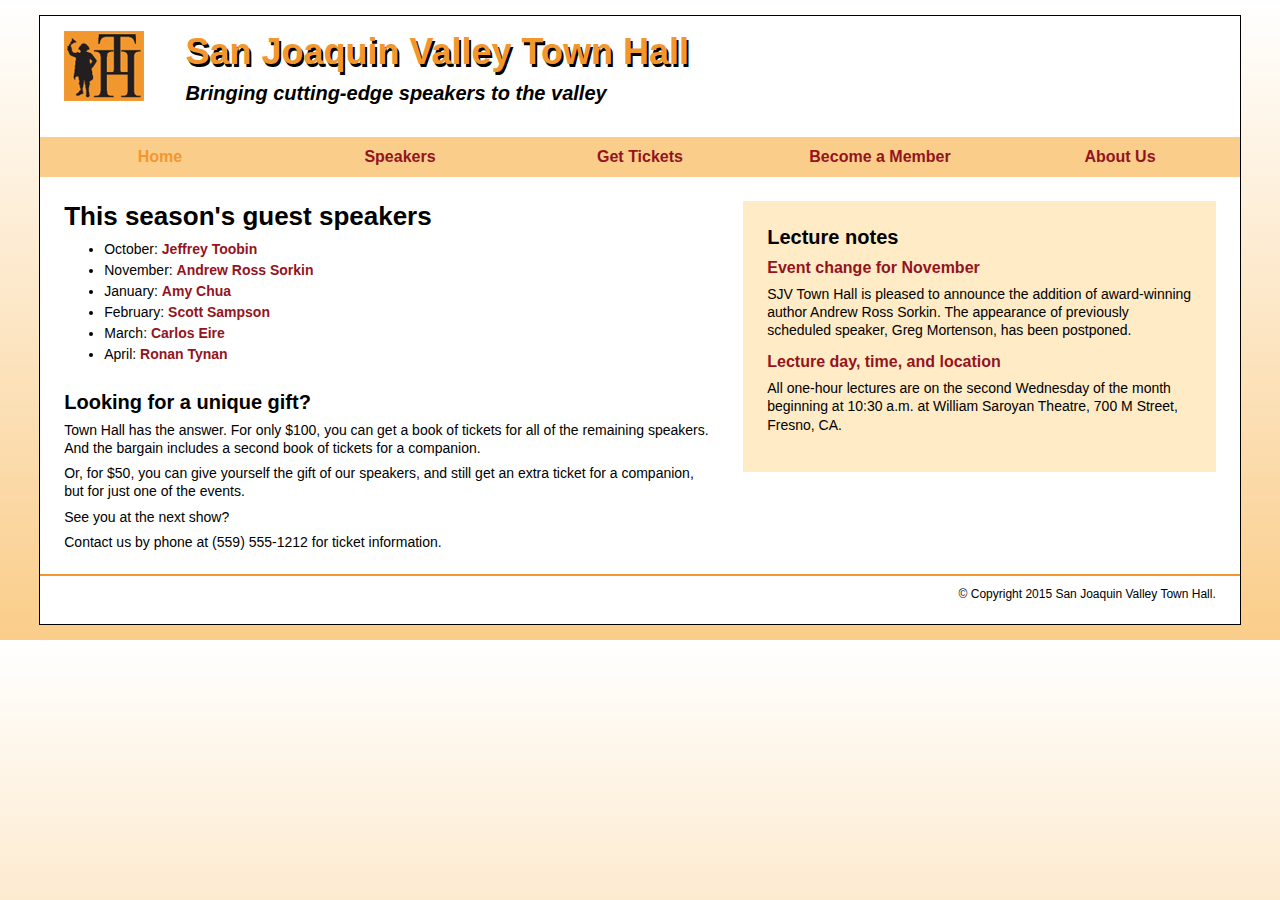
<file: index.html>
<!doctype html>

<html lang="en">
<head>
	<title>San Joaquin Valley Town Hall</title>
	<meta charset="utf-8">
	<meta name="viewport" content="width=device-width, initial-scale=1">
	<link rel="shortcut icon" href="images/favicon.ico">
	<link rel="stylesheet" href="styles/normalize.css">
    <link rel="stylesheet" href="styles/main.css">
    <link rel="stylesheet" href="styles/slicknav.css">
    <script src="https://code.jquery.com/jquery-2.1.3.min.js"></script>
    <script src="js/jquery.slicknav.min.js"></script>
	<script type="text/javascript">
    $(document).ready(function(){
		$('#nav_menu').slicknav({prependTo:"#mobile_menu"});
    });
    </script>
</head>
	
<body>
    <header>
        <img src="images/logo.gif" alt="Town Hall Logo">
        <h2>San Joaquin Valley Town Hall</h2>
        <h3>Bringing cutting-edge speakers to the valley</h3>
    </header>
    <nav id="mobile_menu"></nav>
    <nav id="nav_menu">
    	<ul>
    		<li><a class="current" href="index.html">Home</a></li>
    		<li><a href="#">Speakers</a>
            	<ul>
                	<li><a href="#">Jeffrey Toobin</a></li>
                    <li><a href="#">Andrew Ross Sorkin</a></li>
                    <li><a href="#">Amy Chua</a></li>
                    <li><a href="sampson.html">Scott Sampson</a>
                    	<ul>
                        	<li><a href="#">September 2010</a></li>
                    		<li><a href="#">February 2015</a></li>
                        </ul>
                    </li>    
                    <li><a href="march.html">Carlos Eire</a></li>
                    <li><a href="april.html">Ronan Tynan</a></li>
                </ul>
            </li>
            <li><a href="tickets.html">Get Tickets</a></li>
    		<li><a href="members.html">Become a Member</a></li>
    		<li class="lastitem"><a href="aboutus.html">About Us</a></li>         
    	</ul>
    </nav>
    <main>
        <section>
        	<h1>This season's guest speakers</h1>
        	<nav>
                <ul>
                    <li>October: <a class="date_passed" href="speakers/toobin.html">Jeffrey Toobin</a></li>
                    <li>November: <a class="date_passed" href="speakers/sorkin.html">Andrew Ross Sorkin</a></li>
                    <li>January: <a href="speakers/chua.html">Amy Chua</a></li>
                    <li>February: <a href="sampson.html">Scott Sampson</a></li>
                    <li>March: <a href="speakers/eire.html">Carlos Eire</a></li>
                    <li>April: <a href="speakers/tynan.html">Ronan Tynan</a></li>
                </ul>
            </nav>
            <h2>Looking for a unique gift?</h2>
            <p>Town Hall has the answer. For only $100, you can get 
            a book of tickets for all of the remaining speakers. And the bargain includes a 
            second book of tickets for a companion.</p>
            <p>Or, for $50, you can give yourself the gift of our speakers, and still get an extra
            ticket for a companion, but for just one of the events.</p>
            <p>See you at the next show?</p>
            <p>Contact us by phone at (559) 555-1212 for ticket information.</p>
        </section>
        <aside>
            <h2>Lecture notes</h2>
            <h3>Event change for November</h3>
            <p class="news_item">SJV Town Hall is pleased to announce the addition of award-winning author Andrew Ross Sorkin. 
            The appearance of previously scheduled speaker, Greg Mortenson, has been postponed.</p>
            <h3>Lecture day, time, and location</h3>
            <p class="news_item">All one-hour lectures are on the second Wednesday of the month beginning at 10:30 a.m. at William Saroyan Theatre, 
            700 M Street, Fresno, CA.</p>
        </aside>
    </main>
    <footer>
		<p>&copy; Copyright 2015 San Joaquin Valley Town Hall.</p>
    </footer>
</body>
</html>
</file>
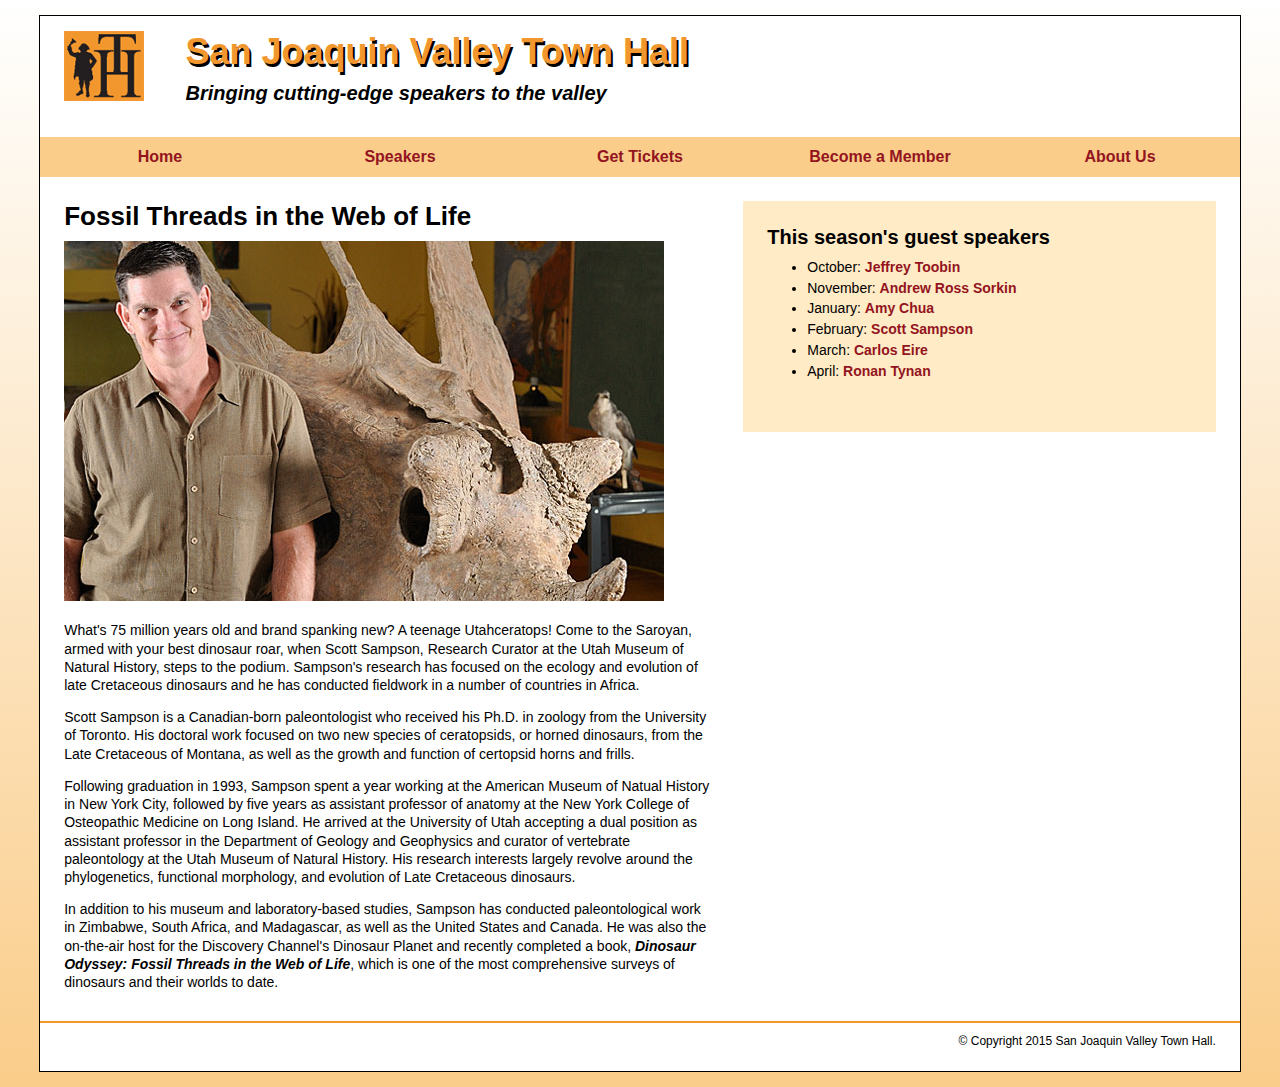
<file: sampson.html>
<!doctype html>

<html lang="en">
<head>
	<title>San Joaquin Valley Town Hall</title>
	<meta charset="utf-8">
	<meta name="viewport" content="width=device-width, initial-scale=1">
	<link rel="shortcut icon" href="images/favicon.ico">
	<link rel="stylesheet" href="styles/normalize.css">
    <link rel="stylesheet" href="styles/main.css">
    <link rel="stylesheet" href="styles/slicknav.css">
    <script src="https://code.jquery.com/jquery-1.11.2.min.js"></script>
    <script src="js/jquery.slicknav.min.js"></script>
	<script type="text/javascript">
    $(document).ready(function(){
		$('#nav_menu').slicknav({prependTo:"#mobile_menu"});
    });
    </script>
</head>
	
<body>
	<header>
		<img src="images/logo.gif" alt="Town Hall Logo">
		<h2>San Joaquin Valley Town Hall</h2>
		<h3>Bringing cutting-edge speakers to the valley</h3>
    </header>
    <nav id="mobile_menu"></nav>
    <nav id="nav_menu">
    	<ul>
    		<li><a href="index.html">Home</a></li>
    		<li><a href="#">Speakers</a>
            	<ul>
                	<li><a href="#">Jeffrey Toobin</a></li>
                    <li><a href="#">Andrew Ross Sorkin</a></li>
                    <li><a href="#">Amy Chua</a></li>
                    <li><a href="sampson.html">Scott Sampson</a>
                    	<ul>
                        	<li><a href="#">September 2010</a></li>
                    		<li><a href="#">Febuary 2015</a></li>
                        </ul>
                    </li>    
                    <li><a href="march.html">Carlos Eire</a></li>
                    <li><a href="april.html">Ronan Tynan</a></li>
                </ul>
            </li>
            <li><a href="tickets.html">Get Tickets</a></li>
    		<li><a href="members.html">Become a Member</a></li>
    		<li class="lastitem"><a href="aboutus.html">About Us</a></li>         
    	</ul>
    </nav>
    <main>
        <article>
            <h1>Fossil Threads in the Web of Life</h1>
            <img src="images/sampson.jpg" alt="Scott Sampson">
            <p>What's 75 million years old and brand spanking new? A teenage 
              Utahceratops! Come to the Saroyan, armed with your best dinosaur roar, when Scott Sampson, 
              Research Curator at the Utah Museum of Natural History, steps to the podium. Sampson's 
              research has focused on the ecology and evolution of late Cretaceous dinosaurs and he has 
              conducted fieldwork in a number of countries in Africa.</p>
            <p>Scott Sampson is a Canadian-born paleontologist who received his Ph.D. in zoology from 
              the University of Toronto. His doctoral work focused on two new species of ceratopsids, or
              horned dinosaurs, from the Late Cretaceous of Montana, as well as the 
              growth and function of certopsid horns and frills.</p>
            <p>Following graduation in 1993, Sampson spent a year working at the American 
              Museum of Natual History in New York City, followed by five years as assistant professor of 
              anatomy at the New York College of Osteopathic Medicine on Long Island. He arrived at the 
              University of Utah accepting a dual position as assistant professor in the Department of 
              Geology and Geophysics and curator of vertebrate paleontology at the Utah Museum of Natural 
              History. His research interests largely revolve around the phylogenetics, functional 
              morphology, and evolution of Late Cretaceous dinosaurs.</p>
            <p>In addition to his museum and laboratory-based studies, Sampson has conducted paleontological 
              work in Zimbabwe, South Africa, and Madagascar, as well as the United States and Canada. He was 
              also the on-the-air host for the Discovery Channel's Dinosaur Planet and recently completed a 
              book, <em>Dinosaur Odyssey: Fossil Threads in the Web of Life</em>, which is one of the most 
              comprehensive surveys of dinosaurs and their worlds to date.</p>
        </article>
        <aside>
          <h2>This season's guest speakers</h2>
          <nav>
            <ul>
              <li>October: <a class="date_passed" href="speakers/toobin.html">Jeffrey Toobin</a></li>
              <li>November: <a class="date_passed" href="speakers/sorkin.html">Andrew Ross Sorkin</a></li>
              <li>January: <a href="speakers/chua.html">Amy Chua</a></li>
              <li>February: <a href="sampson.html">Scott Sampson</a></li>
              <li>March: <a href="speakers/eire.html">Carlos Eire</a></li>
              <li>April: <a href="speakers/tynan.html">Ronan Tynan</a></li>
            </ul>
          </nav>
        </aside>
    </main>
    <footer>
      <p>&copy; Copyright 2015 San Joaquin Valley Town Hall.</p>
    </footer>
	
</body>
</html>
</file>
<file: styles/main.css>
/* type selectors */
html {
	background-image: -moz-linear-gradient(to bottom, white 0%, #facd8a 100%);
	background-image: -webkit-linear-gradient(to bottom, white 0%, #facd8a 100%);
	background-image: -o-linear-gradient(to bottom, white 0%, #facd8a 100%);
	background-image: linear-gradient(to bottom, white 0%, #facd8a 100%);
}
body {
	font-family: Verdana, Arial, Helvetica, sans-serif;
	font-size: 100%;
	width: 96%;                         /* changed from 990 pixels */
	max-width: 1200px;                  /* maximum width of page */
	background-color: white;
	margin: 15px auto;
	padding: 15px 0;
	border: 1px solid black;
}
section, article, aside, h1, h2, h3, p {
	margin: 0;
	padding: 0;
}
section, article, aside {
	margin-bottom: 1em;
}
p {
	font-size: .875em;                  /* 14 / 16 */
	padding-bottom: .5em;
	line-height: 130%;
}
em {
	font-weight: bold;
}
a {
	font-weight: bold;
	text-decoration: none;
}
a:link, a:visited {
	color: #931420 !important;
}
a:hover, a:focus {
	color: black !important;
}

/* the styles for the header */
header {
	width: 100%;                        /* full width of body */
	padding-bottom: 2em;
}
header h2 {
	font-size: 2.25em;                  /* 36 / 16 */
	color: #f2972e;
	text-shadow: 2px 3px 0 black;
	margin-left: 12.12121%;             /* 120 / 990 */
	margin-bottom: .25em;
}
header h3 {
	font-size: 1.25em;                  /* 20 / 16 */
	font-style: italic;
	margin-left: 12.12121%;             /* 120 / 990 */
}
header img {
	width: 8.0808%;                     /* 80 / 990 */
	max-width: 80px;                    /* native size */
	min-width: 40px;
	float: left;
	margin-left: 2.0202%;               /* 20 / 990 */
}
/* the styles for the navigation menu - operation */
#nav_menu ul {
	width: 100%;                        /* full width of body */
	list-style-type: none;
	position: relative;
}
#nav_menu ul ul {
	display: none;
	position: absolute;
	top: 100%;
}
#nav_menu ul ul li {
	float: none;
	position: relative;
}
#nav_menu ul ul li ul {
	position: absolute;
	left: 100%;
	top: 0;
}
#nav_menu ul li.lastitem ul li ul {
	position: absolute;
	left: -100%;
	top: 0;
}
#nav_menu ul li {
	float: left;
}
#nav_menu ul li:hover > ul {
	display: block;
}
#nav_menu > ul::after {
	content: "";
	clear: both;
	display: block;
}
/* the styles for the navigation menu - formatting */
#nav_menu ul {
	margin: 0;
	padding: 0;
}
#nav_menu ul li {
	width: 20%;                         /* 198 / 990 */
}
#nav_menu ul li a {
	text-align: center;
	display: block;
	padding: .7em 0;
	background-color: #facd8a;
}
#nav_menu ul li a.current {
	color: #f2972e !important;
}
#nav_menu ul li:hover ul {
	width: 100%;
}
#nav_menu ul li:hover ul li:hover ul li {
	width: 100%;
}

/* the styles for the section */
section {
	width: 54.0404%;                         /* 535 / 990 */
	float: left;
	margin-left: 2.0202%;                    /* 20 / 990 */
	padding: 1.5em 2.52525% 0 0;             /* 25 / 990 */

}
section ul {
	margin-top: 0;
	margin-bottom: 1.5em;
}
section li {
	font-size: .875em;                       /* 14 / 16 */
	padding-bottom: .35em;
}
section h1 {
	font-size: 1.625em;                      /* 26 / 16 */
	margin-bottom: .35em;
}
section h2 {
	font-size: 1.25em;                       /* 20 / 16 */
	margin-bottom: .35em;
}
a.date_passed {
	color: gray;
}
/* the styles for the article */
article {
	width: 54.0404%;                         /* 535 / 990 */
	float: left;
	margin-left: 2.0202%;                    /* 20 / 990 */
	padding: 1.5em 2.52525% 0 0;             /* 25 / 990 */

}
article h1 {
	font-size: 1.625em;                      /* 26 / 16 */
	margin-bottom: .35em;
}
article img {
	margin-bottom: 1em;
	max-width: 100%;                         /* full width of article */
}
article p {
	margin-bottom: .5em;
}
/* the styles for the sidebar */
aside {
	width: 35.35353%;                        /* 350 / 990 */
	float: left;
	padding: 2.0202%;                        /* 20 / 990 */
	background-color: #ffebc6;
	margin: 1.5em 2.0202% 0 0;               /* 20 / 990 */
}
aside h2 {
	font-size: 1.25em;                       /* 20 / 16 */
	padding-bottom: .5em;
}
aside h3 {
	font-size: 1em;                          /* base font size */
	color: #931420;
	padding-bottom: .5em;
}
aside p {
	margin-bottom: .5em;
}
aside ul {
	margin-top: 0;
	margin-bottom: 1.5em;
}
aside li {
	font-size: .875em;                       /* 14 / 16 */
	padding-bottom: .35em;
}
/* the styles for the footer */
footer {
	clear: both;
	width: 100%;                             /* full width of body */
	border-top: 2px solid #f2972e;
	padding-top: .7em;
}
footer p {
	font-size: .75em;                        /* 12 / 16 */
	text-align: right;
	margin-right: 2.0202%;                   /* 20 / 990 */
}
/* hide the mobile menu initially */
#mobile_menu {
	display: none;
}
/* media queries */

/* tablet portrait to standard 960 */
@media only screen and (max-width: 959px) {
#nav_menu ul li a {
	font-size: .875em;                      /* 14 / 16 */
}
section h1, article h1 {
	font-size: 1.5em;                       /* 24 / 16 */
}
section h2, aside h2 {
	font-size: 1.125em;                     /* 18 / 16 */
}
}

/* mobile landscape to tablet portrait */
@media only screen and (max-width: 767px) {
#nav_menu {
	display: none;
}
#mobile_menu {
	display: block;
}
.slicknav_menu {
	background-color: #facd8a !important;	
}
body {
	width: 100%;                           /* full width of screen */
	margin: 0;                             /* no margins */
	border: none;                          /* no border */
}
header, footer p {
	text-align: center;
}
footer p { margin-right: 0; }
header h2 {
	font-size: 1.625em;                    /* 26 / 16 */
	margin: .4em 0 .25em 0;
}
header h3 {
	font-size: 1em;                        /* base font size */
	margin-left: 0;
}
header img {
	float: none;
}
section, article {
	width: 95.9596%;                       /* 100 - (2 * 2.0202) for padding */
	float: none;
	margin-right: 2.0202%;                 /* 20 / 990 */
	padding-right: 0;
}
article img {
	float: left;
	width: 50%;
	margin-right: 2%;
}
aside {
	width: 91.9192%;                       /* 100 - (4 * 2.0202) for padding and margins */
	float: none;
	margin: 0 2.0202% 2.0202% 2.0202%;     /* 20 / 990 */
}
}

/* mobile portrait to mobile landscape */
@media only screen and (max-width: 479px) {

header h2 {
	font-size: 1.375em;                    /* 22 / 16 */
}
header h3 {
	font-size: .8125em;                    /* 13 / 16 */
}
p {
	font-size: .875em;                     /* 14 / 16 */
}
section h1, article h1, section h2, aside h2 {
	font-size: 1em;                        /* base font size */
}
section li, aside li {
	font-size: .875em;                     /* 14 / 16 */
}
article img {
	float: none;
	width: 100%;
	margin-right: 0;
}
aside h3 {
	font-size: .9375em;                     /* 15 / 16 */
}
footer p {
	font-size: .6875em;                     /* 11 / 16 */
}

}
</file>
